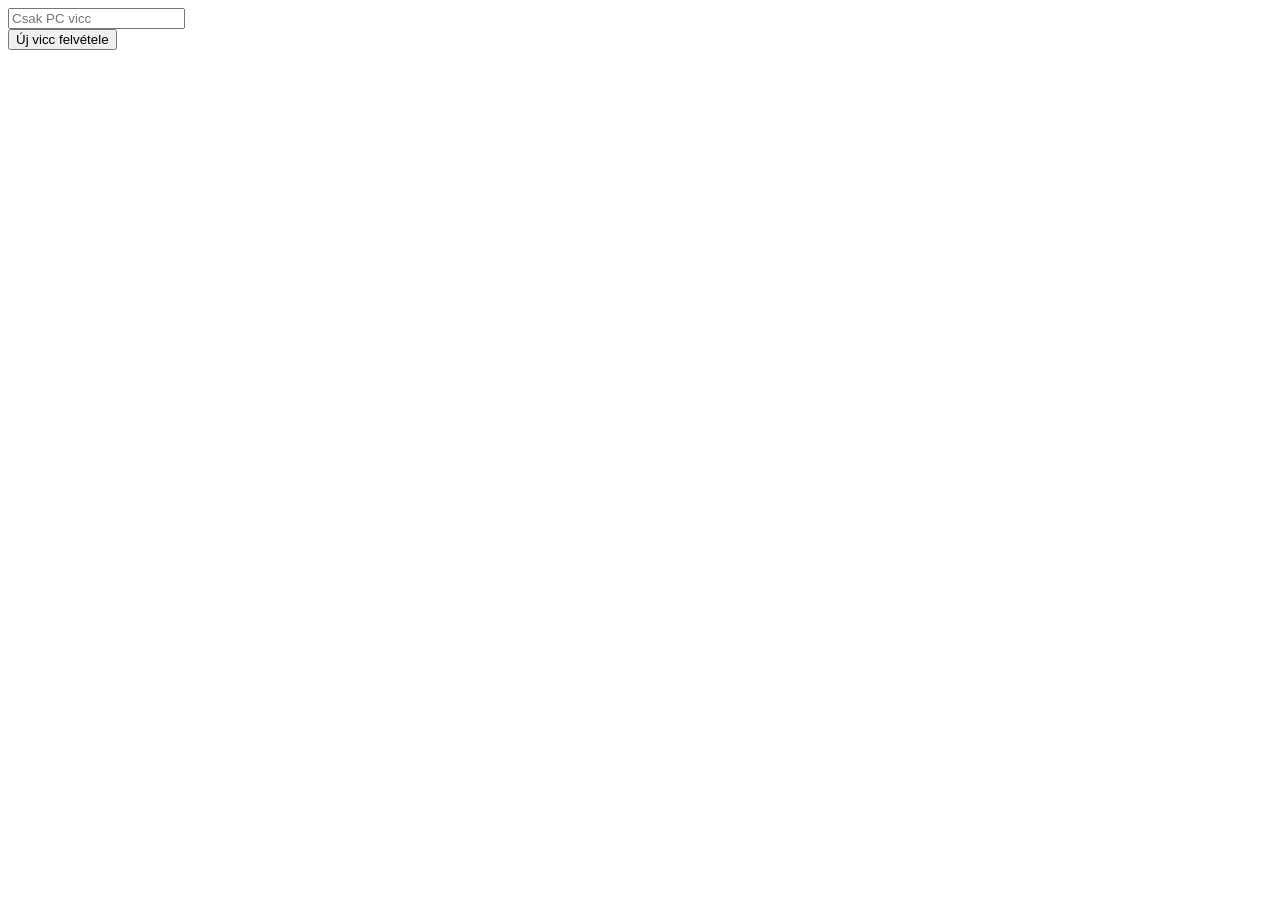
<file: Hajosteszt/Hajosteszt/wwwroot/jokes.html>
﻿<!DOCTYPE html>
<html>
<head>
    <meta charset="utf-8" />
    <title></title>
</head>
<body>
    <form>
        <div id="jokeList"></div>
        <div>
            <input id="jokeText" type="text" placeholder="Csak PC vicc" />
        </div>
        <button id="addButton">Új vicc felvétele</button>
    </form>
    <script>
    </script>
</body>
</html>
</file>
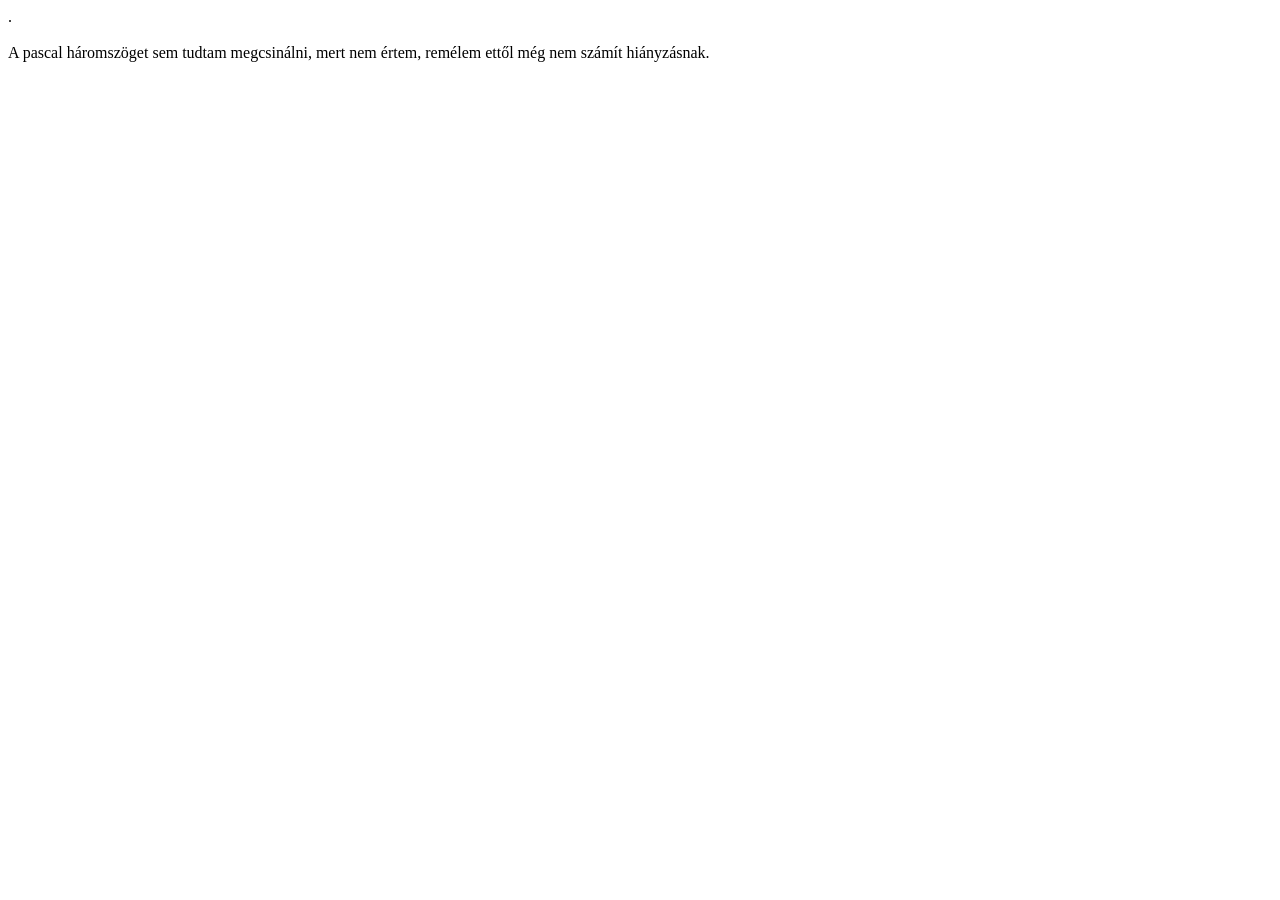
<file: Hajosteszt/Hajosteszt/wwwroot/szorzo.html>
﻿<!DOCTYPE html>
<html>
<head>
    <meta charset="utf-8" />
    <title></title>
    <style>
        .sor{display:flex;
            flex-direction:row;}
        .doboz{
            height: 30px;
            width: 30px;
        }
    </style>

</head>
<body>
    <div id="ide">.</div>

    <script>
        let hova = document.getElementById("ide");
        for (var s = 0; s < 10; s++) {

            let sor = document.createElement("div");
            sor.classList.add("sor")
            hova.appendChild(sor)
            szam.classList.add("doboz")
            szam.style.background = rgb(${255/10*s};)
            sor.appendChild(szam)
            szam.innerText = (s + 1)


            
        }
    </script>
    <br /> 
    A pascal háromszöget sem tudtam megcsinálni, 
    mert nem értem, remélem ettől még nem számít
    hiányzásnak.
</body>
</html>
</file>
